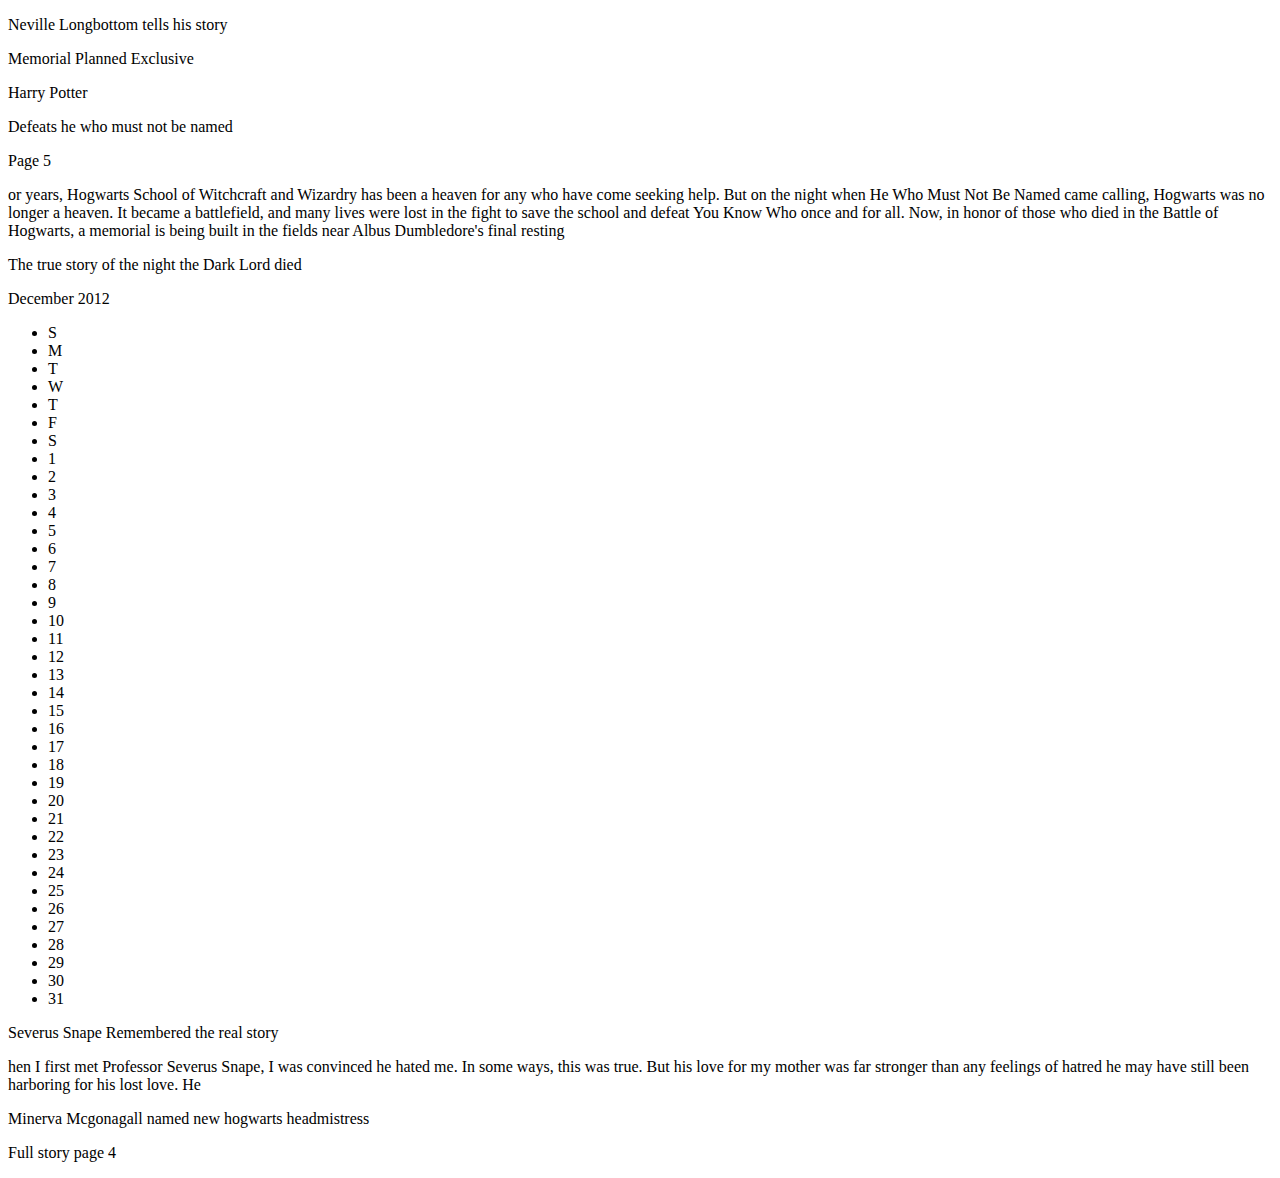
<file: index.html>
<!DOCTYPE html>
<html lang="hu">
<head>
	<title>Összetett feladat</title>
	<meta charset="utf-8">

</head>
<body>
	
	<p>Neville Longbottom tells his story<p>
	<p>Memorial Planned Exclusive</p>
	<p>Harry Potter</p>
	<p>Defeats he who must not be named</p>
	<p>Page 5</p>
	<p>or years, Hogwarts School of Witchcraft and Wizardry has been
	a heaven for any who have come seeking help. But on the night when
	He Who Must Not Be Named came calling, Hogwarts was no longer a 
	heaven. It became a battlefield, and many lives were lost in the fight
	to save the school and defeat You Know Who once and for all. Now, in
	honor of those who died in the Battle of Hogwarts, a memorial is being
	built in the fields near Albus Dumbledore's final resting</p>
	<p>The true story of the night the Dark Lord died</p>
	<p>December 2012</p>
	<ul>
	<li>S</li><li>M</li><li>T</li><li>W</li><li>T</li><li>F</li><li>S</li>
	<li>1</li>
	<li>2</li><li>3</li><li>4</li><li>5</li><li>6</li><li>7</li><li>8</li>
	<li>9</li><li>10</li><li>11</li><li>12</li><li>13</li><li>14</li><li>15</li>
	<li>16</li><li>17</li><li>18</li><li>19</li><li>20</li><li>21</li><li>22</li>
	<li>23</li><li>24</li><li>25</li><li>26</li><li>27</li><li>28</li><li>29</li>
	<li>30</li><li>31</li>
	</ul>
	<p>Severus Snape Remembered the real story</p>
	<p>hen I first met Professor Severus Snape, I was convinced he hated me.
	In some ways, this was true. But his love for my mother was far stronger
	than any feelings of hatred he may have still been harboring for his lost
	love. He</p>
	<p>Minerva Mcgonagall named new hogwarts headmistress</p>
	<p>Full story page 4</p>
	
</body>
</html>
</file>
